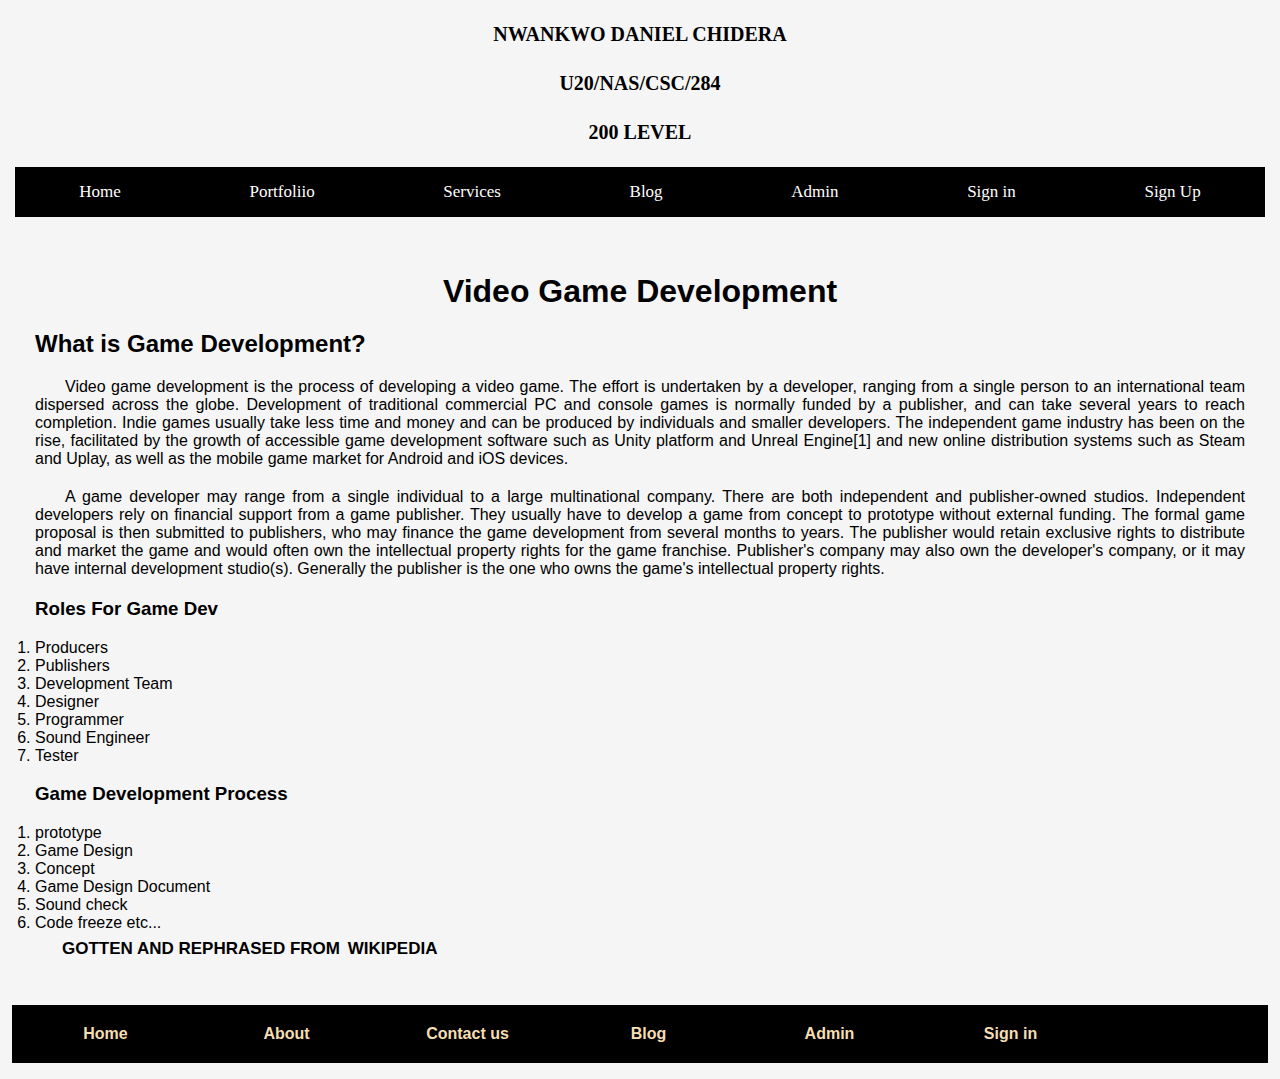
<file: index.html>
<!DOCTYPE html>
<html lang="en">
<head>
    <meta charset="UTF-8">
    <meta http-equiv="X-UA-Compatible" content="IE=edge">
    <meta name="viewport" content="width=device-width, initial-scale=1.0">
    <title>Nwankwo Daniel Chidera</title>
    <link rel="stylesheet" href="./styles.css">
</head>
<body>
    <header>
        <div class="header">
            <p>NWANKWO DANIEL CHIDERA</p>
            <p>U20/NAS/CSC/284</p>
            <p>200 LEVEL</p>
        </div>
        <nav class="flexbox">
            <ul class="flexbox-nav">
                <li class="flex-item"><a href="">Home</a></li>
                <li class="flex-item"><a href="">Portfoliio</a></li>
                <li class="flex-item"><a href="">Services</a></li>
                <li class="flex-item"><a href="">Blog</a></li>
                <li class="flex-item"><a href="">Admin</a></li>
                <li class="flex-item"><a href="">Sign in</a></li>
                <li class="flex-item"><a href="">Sign Up</a></li>
            </ul>
        </nav>
    </header>

    <main id="main">
        <h1>Video Game Development</h1>
        <div>
            <h2>What is Game Development?</h2>
            <p>
                Video game development is the process of developing a video game. The effort is undertaken by a developer, ranging from a single person to an international team dispersed across the globe. Development of traditional commercial PC and console games is normally funded by a publisher, and can take several years to reach completion. Indie games usually take less time and money and can be produced by individuals and smaller developers. The independent game industry has been on the rise, facilitated by the growth of accessible game development software such as Unity platform and Unreal Engine[1] and new online distribution systems such as Steam and Uplay, as well as the mobile game market for Android and iOS devices.
            </p>

            <p>A game developer may range from a single individual to a large multinational company. There are both independent and publisher-owned studios. Independent developers rely on financial support from a game publisher. They usually have to develop a game from concept to prototype without external funding. The formal game proposal is then submitted to publishers, who may finance the game development from several months to years. The publisher would retain exclusive rights to distribute and market the game and would often own the intellectual property rights for the game franchise. Publisher's company may also own the developer's company, or it may have internal development studio(s). Generally the publisher is the one who owns the game's intellectual property rights.</p>
        </div>

        <ol>
            <h3>Roles For Game Dev</h3>
            <li>Producers</li>
            <li>Publishers</li>
            <li>Development Team</li>
            <li>Designer</li>
            <li>Programmer</li>
            <li>Sound Engineer</li>
            <li>Tester</li>
        </ol>
        
        <ol>
            <h3>Game Development Process</h3>
            <li>prototype</li>
            <li>Game Design</li>
            <li>Concept</li>
            <li>Game Design Document</li>
            <li>Sound check</li>
            <li>Code freeze etc...</li>
        </ol>

        <div class="last">
            <p>GOTTEN AND REPHRASED FROM <a href="https://wikipedia.com">WIKIPEDIA</a></p>
        </div>
    </main>

    <footer>
               <nav class="float">
            <ul class="float-nav">
                <li class="float-item"><a href="">Home</a></li>
                <li class="float-item"><a href="">About</a></li>
                <li class="float-item"><a href="">Contact us</a></li>
                <li class="float-item"><a href="">Blog</a></li>
                <li class="float-item"><a href="">Admin</a></li>
                <li class="float-item"><a href="">Sign in</a></li>
            </ul>
        </nav>
    </footer>
</body>
</html>
</file>
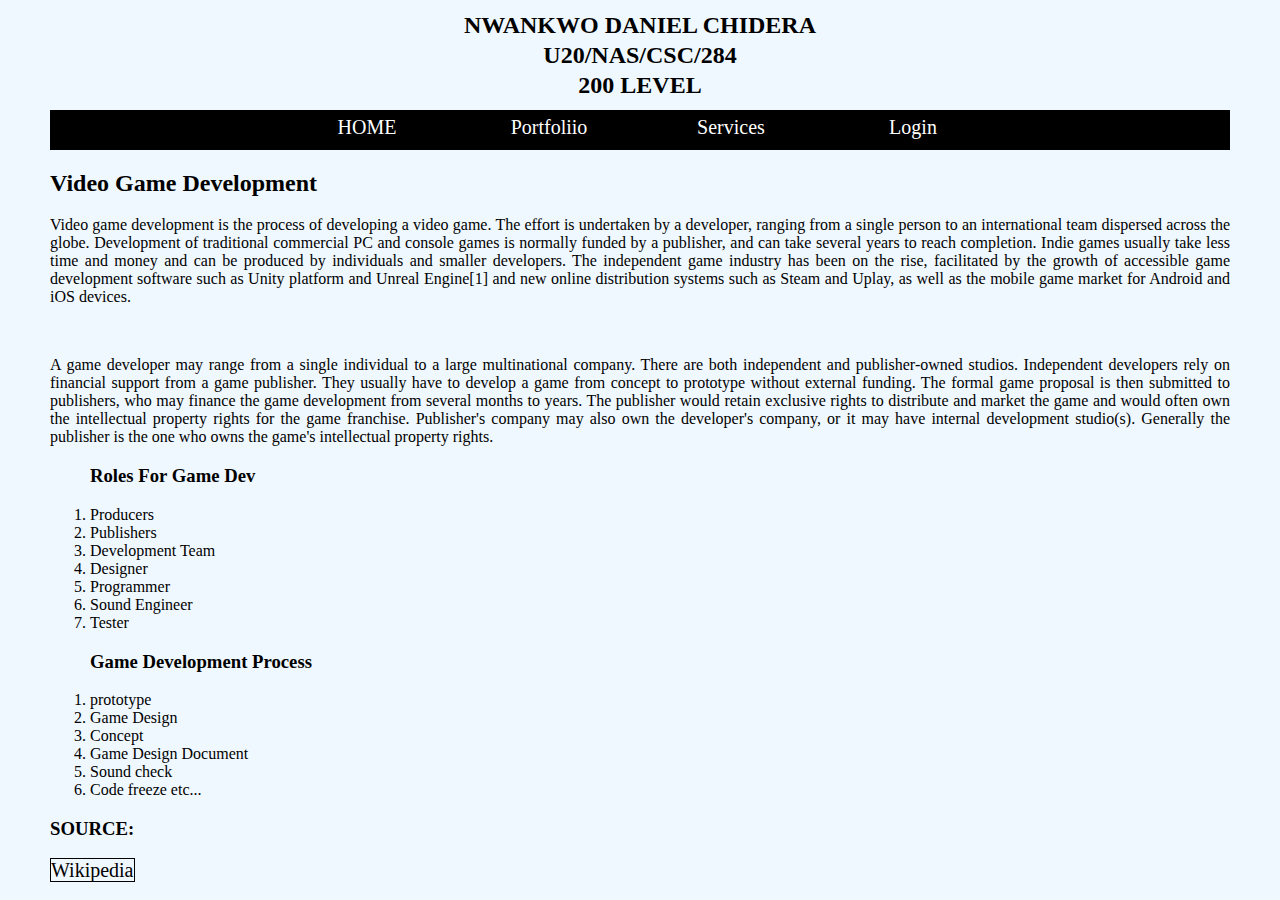
<file: work.html>
<!DOCTYPE html>
<html lang="en">
<head>
    <meta charset="UTF-8">
    <meta http-equiv="X-UA-Compatible" content="IE=edge">
    <meta name="viewport" content="width=device-width, initial-scale=1.0">
    <link rel="stylesheet" href="css.css">
    <title>Document</title>
</head>
<body>
    <div class="first">
        <h2>NWANKWO DANIEL CHIDERA</h2>
        <h2>U20/NAS/CSC/284</h2>
        <h2>200 LEVEL</h2>
    </div>

    <div class="second">
        <div class="nav-bar">
            <a href="#">HOME</a>
        </div>

        <div class="nav-bar">
            <a href="#">Portfoliio</a>
        </div>

        <div class="nav-bar">
            <a href="#">Services</a>
        </div>

        <div class="nav-bar">
            <a href="#">Login</a>
        </div>
    </div>

    <div class="third">
        <h2>Video Game Development</h2>
        <p>Video game development is the process of developing a video game. The effort is undertaken by a developer, ranging from a single person to an international team dispersed across the globe. Development of traditional commercial PC and console games is normally funded by a publisher, and can take several years to reach completion. Indie games usually take less time and money and can be produced by individuals and smaller developers. The independent game industry has been on the rise, facilitated by the growth of accessible game development software such as Unity platform and Unreal Engine[1] and new online distribution systems such as Steam and Uplay, as well as the mobile game market for Android and iOS devices.</p> <br>
        <p>A game developer may range from a single individual to a large multinational company. There are both independent and publisher-owned studios. Independent developers rely on financial support from a game publisher. They usually have to develop a game from concept to prototype without external funding. The formal game proposal is then submitted to publishers, who may finance the game development from several months to years. The publisher would retain exclusive rights to distribute and market the game and would often own the intellectual property rights for the game franchise. Publisher's company may also own the developer's company, or it may have internal development studio(s). Generally the publisher is the one who owns the game's intellectual property rights.</p>
    </div>

    <div class="fourth">
        <ol>
            <h3>Roles For Game Dev</h3>
            <li>Producers</li>
            <li>Publishers</li>
            <li>Development Team</li>
            <li>Designer</li>
            <li>Programmer</li>
            <li>Sound Engineer</li>
            <li>Tester</li>
        </ol>
    </div>

    <div class="fifth">
        <ol>
            <h3>Game Development Process</h3>
            <li>prototype</li>
            <li>Game Design</li>
            <li>Concept</li>
            <li>Game Design Document</li>
            <li>Sound check</li>
            <li>Code freeze etc...</li>
        </ol>
    </div>

    <div class="sixth">
        <h3>SOURCE:</h3>
        <a href="https://en.wikipedia.org/wiki/Video_game_development">Wikipedia</a>

    </div>
</body>
</html>
</file>
<file: styles.css>
* {
    box-sizing: border-box;
    padding: 0;
    margin-left: 3px;
    margin-right: 3px;
    /* font-size: 10px; */
}

body {
    background-color: whitesmoke;
}

div.header p{
    text-align: center;
    padding: 10px;
    font-weight: 900;
    font-size: 20px;
    line-height: 9px;
}

ul.flexbox-nav {
    display: flex;
    justify-content: space-around;
    background-color: black;
    /* margin-bottom: 20px; */
}

p{
    text-align: justify;
}
li.flex-item {
    list-style-type: none;
    padding: 15px 30px;
}

li.flex-item a {
    text-decoration: none;
    color: #fff;
    font-size: 17px;
    font-family: Cambria, Cochin, Georgia, Times, 'Times New Roman', serif;
}

li.float-item {
    float: left;
    width: 14%;
    padding: 20px 30px;
    list-style-type: none;
    text-align: center;
}

li.float-item a {
    font-size: 16px;
    color: wheat;
    text-decoration: none;  
    font-weight: 900;
    font-family: 'Trebuchet MS', 'Lucida Sans Unicode', 'Lucida Grande', 'Lucida Sans', Arial, sans-serif;
}

li.float-item:hover, li.flex-item:hover{
    background-color: aqua;
    transition: 1.2s;
}

nav.float {
    background-color: black;
}

.float-nav::after {
    content: "";
    clear: both;
    display: block;
}

main#main {
    padding: 20px;
    font-family: Verdana, Geneva, Tahoma, sans-serif;
    font-size: 16px;
}

main div p {
    margin-bottom: 20px;
    text-indent: 30px;
}

h1 {
    text-align: center;
    margin: 20px;
} 

.last{
    font-size: 17px;
    line-height: 0%;
    font-weight: 700;
    margin: 0%;
}

.last a{
    color: black;
    text-decoration: none;

}
</file>
<file: css.css>
body{
    background-color: aliceblue;
    margin-right: 50px;
    margin-left: 50px;
}

.first{
    text-align: center;
    line-height: 10px;
}

.second{
    background-color: black;
    height: 40px;
    color: white;
    font-size: 20px;
    width: 100%;
    text-align: center;
    display: block;
}

.nav-bar{
    width: 15%;
    display: inline-block;
    margin-top: 6px;
    color: white;
}

a{
    color: white;
    text-decoration: none;
}

p{
    text-align: justify;
}

.sixth a{
    color: black;
    font-size: 20px;
    border: 1px solid black;
}
</file>
